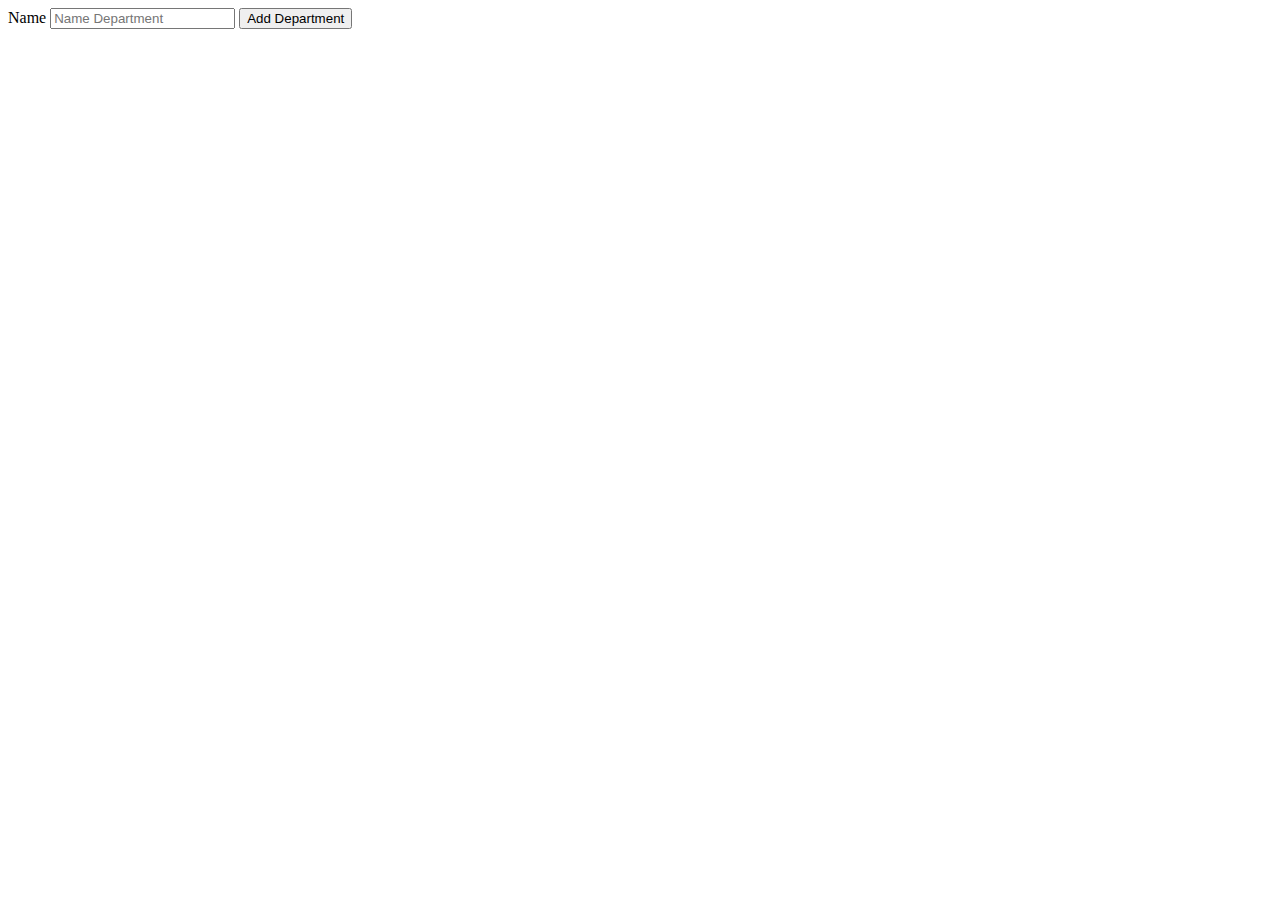
<file: src/main/resources/templates/department/addDepartment.html>
<!DOCTYPE html>
<html lang="en" xmlns:th="http://www.thymeleaf.org">
<head>
    <meta charset="UTF-8"/>
    <title>Add Department</title>
</head>
<body>
<form action="#" th:action="@{/addDepartment}" method="post">
    <label for="name">Name</label>
    <input type="text" id="name" th:name="name" placeholder="Name Department"/>
    <button type="submit" value="Add Department">Add Department</button>
</form>
</body>
</html>
</file>
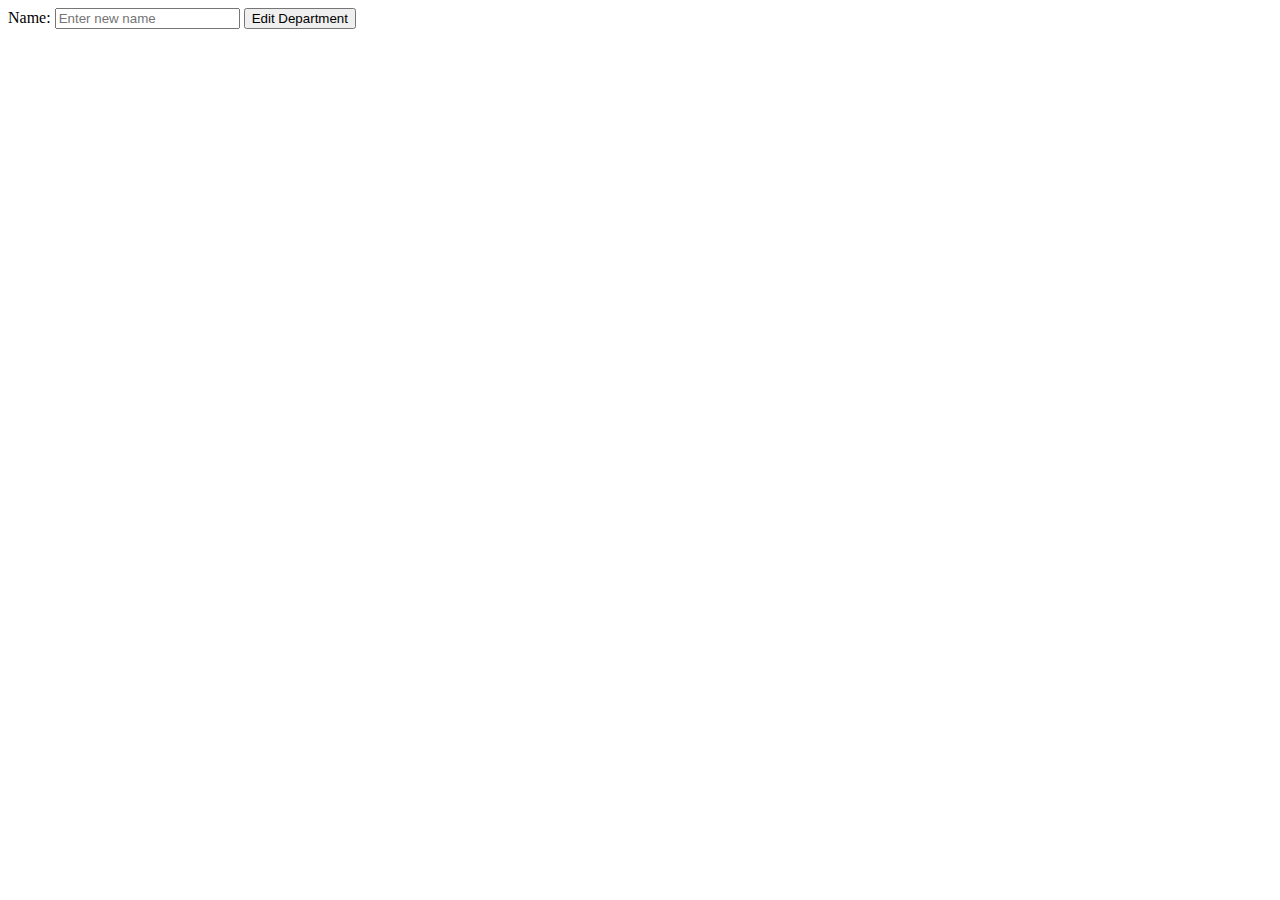
<file: src/main/resources/templates/department/editDepartment.html>
<!DOCTYPE html>
<html lang="en" xmlns:th="http://www.thymeleaf.org">
<head>
    <meta charset="UTF-8">
    <title>Edit Department</title>
</head>
<body>
<form action="#" th:action="@{/editDepartment}" method="post">
    <label for="name" th:name="name">Name:</label>
    <input id="name" type="text" th:name="name" placeholder="Enter new name"/>
    <input th:name="id" th:value="${id}" type="hidden"/>
    <button type="submit" name="editDepartment">Edit Department</button>
</form>
</body>
</html>
</file>
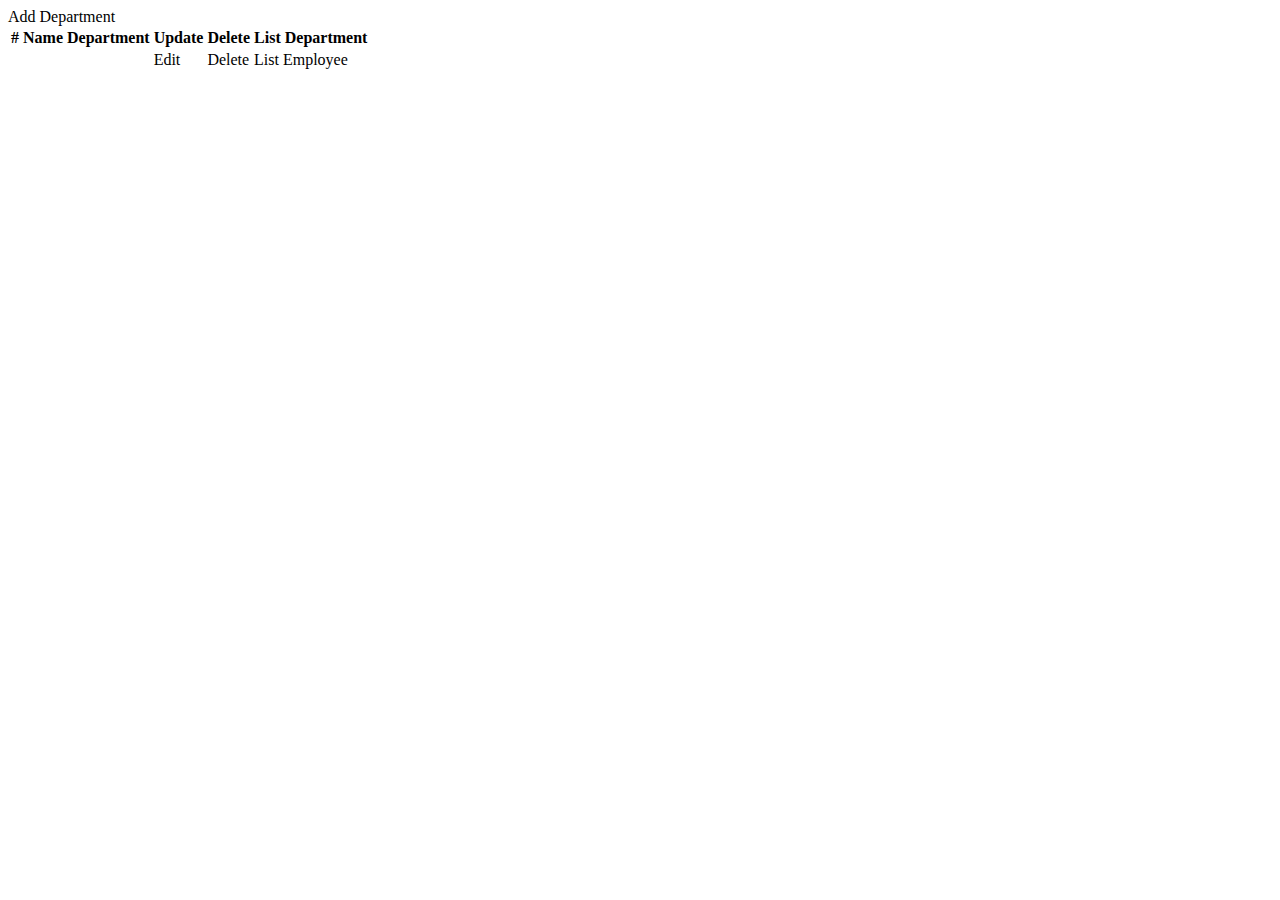
<file: src/main/resources/templates/department/listDepartment.html>
<!DOCTYPE html>
<html lang="en" xmlns="http://www.w3.org/1999/xhtml" xmlns:th="http://www.thymeleaf.org">
<head>
    <meta charset="UTF-8">
    <title>List Department</title>
</head>
<body>
<a th:href="@{/addDepartment}">Add Department</a>
<table>
    <tr>
        <th>#</th>
        <th>Name Department</th>
        <th>Update</th>
        <th>Delete</th>
        <th>List Department</th>
    </tr>
    <tr th:each="department : ${department}">
        <td th:utext="${department.id}"></td>
        <td th:utext="${department.name}"></td>
        <td><a th:href="@{/editDepartment/{id}(id=${department.id})}">Edit</a></td>
        <td><a th:href="@{/deleteDepartment/{id}(id=${department.id})}">Delete</a></td>
        <td><a th:href="@{/listEmployee/{id}(id=${department.id})}">List Employee</a></td>
    </tr>
</table>
</body>
</html>
</file>
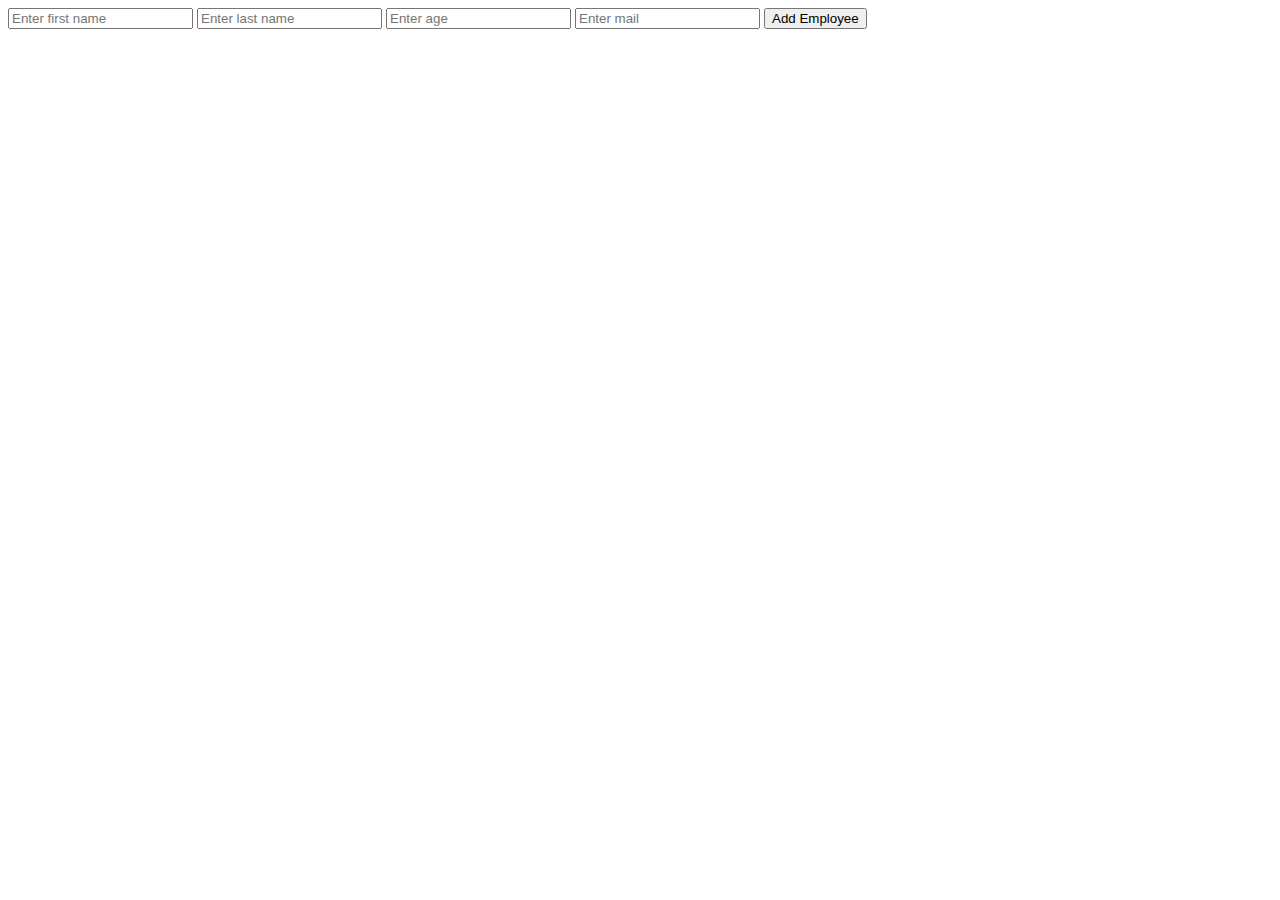
<file: src/main/resources/templates/employee/addEmployee.html>
<!DOCTYPE html>
<html lang="en" xmlns:th="http://www.thymeleaf.org">
<head>
    <meta charset="UTF-8">
    <title>Add Employee</title>
</head>
<body>
<form action="#" th:action="@{/addEmployee}" method="post">
    <label for="firstName" th:text="First_Name"></label>
    <input id="firstName" name="firstName" th:name="firstName" placeholder="Enter first name"/>
    <label for="lastName" th:text="Last_Name"></label>
    <input id="lastName" name="lastName" th:name="lastName" placeholder="Enter last name"/>
    <label for="age" th:text="Age"></label>
    <input id="age" name="age" th:name="age" placeholder="Enter age"/>
    <label for="mail" th:text="Mail"></label>
    <input id="mail" name="mail" th:name="mail" placeholder="Enter mail"/>
    <input name="depId" th:name="depId" th:value="${id}" type="hidden"/>
    <button type="submit">Add Employee</button>
</form>
</body>
</html>
</file>
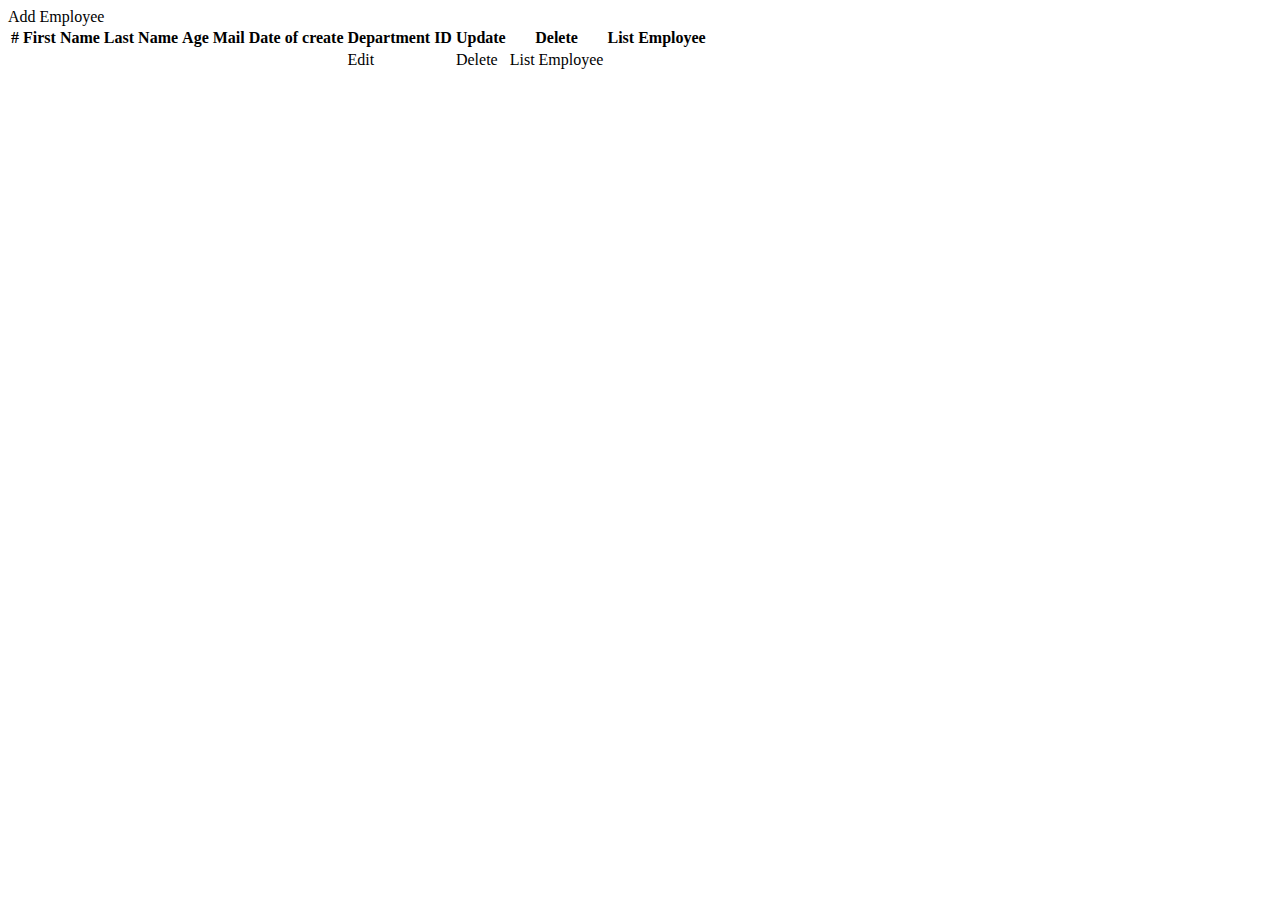
<file: src/main/resources/templates/employee/listEmployee.html>
<!DOCTYPE html>
<html lang="en" xmlns:th="http://www.thymeleaf.org">
<head>
    <meta charset="UTF-8">
    <title>Emoloyee List</title>
</head>
<body>
<a th:href="@{/addEmployee/{id}(id=${depId})}">Add Employee</a>
<table>
    <tr>
        <th>#</th>
        <th>First Name</th>
        <th>Last Name</th>
        <th>Age</th>
        <th>Mail</th>
        <th>Date of create</th>
        <th>Department ID</th>
        <th>Update</th>
        <th>Delete</th>
        <th>List Employee</th>
    </tr>
    <tr th:each="employee : ${employee}">
        <td th:utext="${employee.id}"></td>
        <td th:utext="${employee.firstName}"></td>
        <td th:utext="${employee.lastName}"></td>
        <td th:utext="${employee.age}"></td>
        <td th:utext="${employee.mail}"></td>
        <td th:utext="${employee.departmentId}"></td>
        <td><a th:href="@{/editEmployee/{id}(id=${employee.id})}">Edit</a></td>
        <td><a th:href="@{/deleteEmployee/{id}(id=${employee.id})}">Delete</a></td>
        <td><a th:href="@{/listEmployee/{id}(id=${employee.id})}">List Employee</a></td>
    </tr>
</table>
</body>
</html>
</file>
